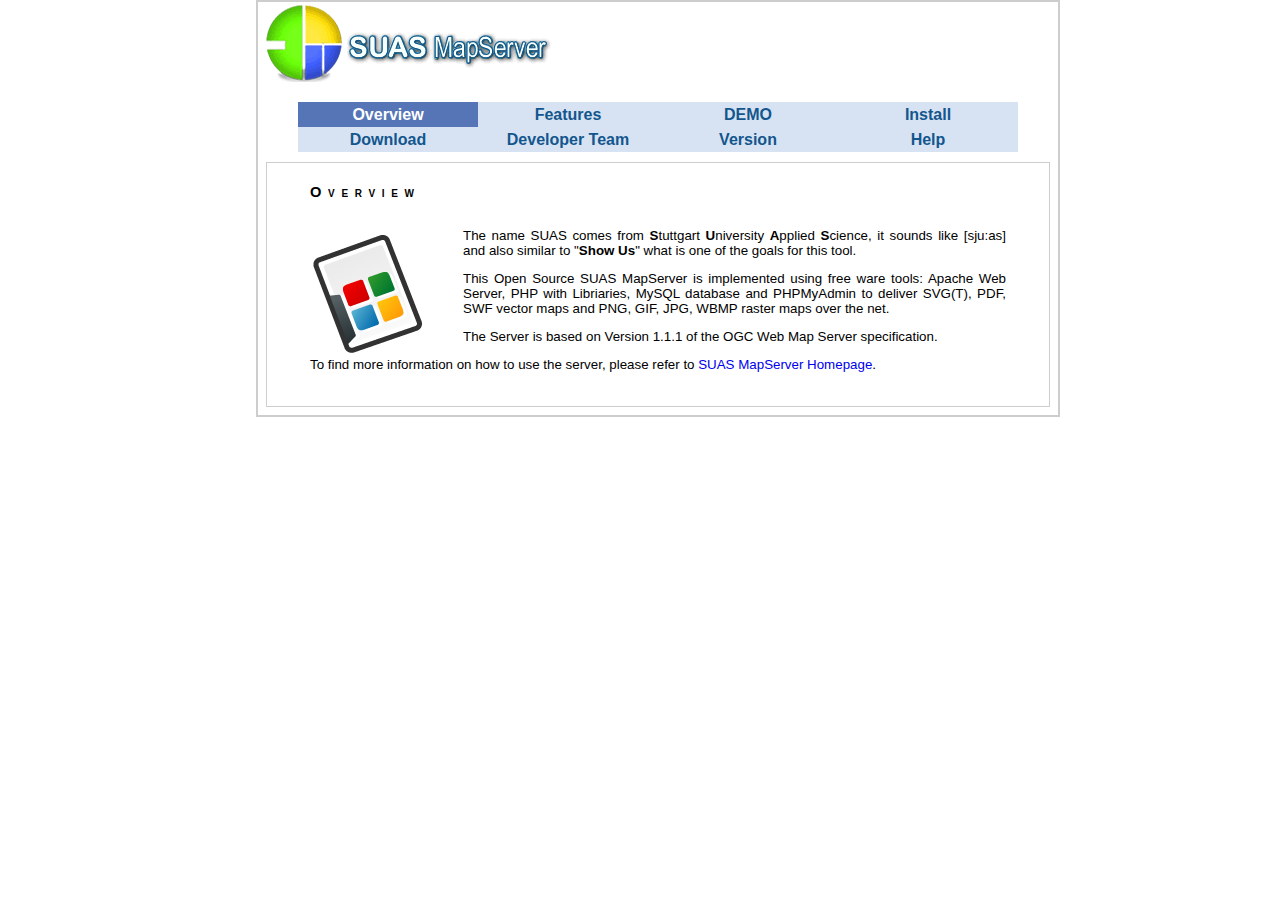
<file: index.html>
<!DOCTYPE html PUBLIC "-//W3C//DTD XHTML 1.0 Strict//EN" "http://www.w3.org/TR/xhtml1/DTD/xhtml1-strict.dtd">
<HTML>
<HEAD><TITLE>SUAS MapServer</TITLE>
<meta http-equiv="content-type" content="text/html; charset=utf-8" />
<meta name="Keywords" content="GIS, Spatial, Spatial IT, Geographic Information System, Geoinformationssysteme, Geo-Informationssysteme, SQL, MapInfo, WMS, WFS, SVG, OGC, Web Service" />
<meta http-equiv="Keywords" content="GIS, Spatial, Spatial IT, Geographic Information System, Geoinformationssysteme, Geo-Informationssysteme, SQL, MapInfo, WMS, WFS, SVG, OGC, Web Service" />
<meta name="description" content="Open Source Web Map Server for Geodata"/>
<link rel="Bookmark" href="favicon.ico">
<link rel="icon" href="favicon.ico" type="image/x-icon" />
<link rel="shortcut icon" href="favicon.ico" type="image/x-icon" />

<style type="text/css">
.oneItem
{
  PADDING-RIGHT: 10px;
	BORDER: #cdcdcd 1px solid;
	PADDING-LEFT: 10px;
	PADDING-BOTTOM: 20px;
	BORDER-LEFT: #cdcdcd 1px solid;
	PADDING-TOP: 10px
}

body {
	margin: 0;
	padding: 0;
	margin-left: 20%;
    margin-right: 20%;
	font-family: arial;
	text-decoration: none;
}
a {
	text-decoration: none;
}
#outermost
{
  border: #cdcdcd 2px dashed;
	background-color: white;
  padding-bottom: 50px;
}
.sectiontitle
{
  margin-top: 10px;
	/*border-top: #cdcdcd 11px dashed;*/
	FONT-WEIGHT: bold;
	FONT-SIZE: 11pt;
	PADDING-BOTTOM: 8px; PADDING-TOP: 1px; LETTER-SPACING: 5pt;
	font-variant: small-caps;
}
.sectioncontent
{
  padding-left: 33px;
  padding-right: 33px;
	FONT-SIZE: 10pt; TEXT-ALIGN: justify
}
.maintitle
{
  font-size: 43px;color: rgb(51,102,204);
	padding-right: 30px;
	letter-spacing: 3px;
  padding-bottom: 10px;
}
}
.maintitlediv
{
  font-size: 11px;color: rgb(51,102,204);
  margin-top: 20px;
  margin-bottom: 20px;
	padding-left: 33px;
  padding-top: 10px;
	padding-right: 30px;
}
div.maintitlediv a
{
  font-size: 13px;color: rgb(5,102,204);
}
div.maintitlediv a:hover {background-color:#eee;}

.tableContent
{
   PADDING-RIGHT: 8px;
   PADDING-LEFT: 8px;
   PADDING-BOTTOM: 8px;
   PADDING-TOP: 0px
}
.imageIndex
{
	border=0 ;
	padding-right:25px;
	padding-rbottom:25px;
}

.contentFrame
{
	PADDING-RIGHT: 46px; PADDING-LEFT: 33px; PADDING-TOP: 0px;
}
#container {
	position: relative;
	width: 800px;
	margin: 0 auto;
	text-align: left;
	border: 2px solid #cdcdcd;
	background-color: white;
}

#container ul#menu {
	position: relative;
	width: 100%;
	font-weight: bold;
}
#container ul#menu li {
	float: left;
	display: inline;
}
#container ul#menu li a {
	text-align: center;
	display: block;
	width: 180px;
	height: 25px;
	line-height: 25px;
	text-decoration: none;
}
#container ul#menu li a:hover {
	color: #fff;
	background-color: #5575B7;
}
#container h1,
#container h2 {
	margin: 0.5em 0 0.5em 0;
	font-size: 1.4em;
}
#container .content {

	background-color: white;
}
#container hr {
	clear: both;
	visibility: hidden;
}
#container a.current {
	background-color: #5575B7;
	color: #fff;
}
#container a.ghost  {
	background-color: #D7E3F3;
	color: #13568D;
}
#container .on {
	display: block;
}
#container .off {
	display: none;
}
</style>
<script type="text/javascript">
<!--
function multiClass(eltId) {
	arrLinkId = new Array('_0','_1','_2','_3','_4','_5','_6','_7');
	intNbLinkElt = new Number(arrLinkId.length);
	arrClassLink = new Array('current','ghost');
	strContent = new String()
	for (i=0; i<intNbLinkElt; i++) {
		strContent = "menu"+arrLinkId[i];
		if ( arrLinkId[i] == eltId ) {
			document.getElementById(arrLinkId[i]).className = arrClassLink[0];
			document.getElementById(strContent).className = 'on content';
		} else {
			document.getElementById(arrLinkId[i]).className = arrClassLink[1];
			document.getElementById(strContent).className = 'off content';
		}
	}
}
-->
</script>
</HEAD>
<BODY>

<div id="container">

      <a href="http://suas.easywms.com"><img src="img/suaslogo.gif" alt="SUAS MapServer" border="0"></a><br />

	  	<ul id="menu">
		<li class="menu0">
			<a href="#" id="_0" class="current" onclick="multiClass(this.id)" alt="menu1">Overview</a>
		</li>
		<li class="menu1">
			<a href="#" id="_1" class="ghost" onclick="multiClass(this.id)" alt="menu1">Features</a>
		</li>
		<li class="menu2">
			<a href="#" id="_2" class="ghost" onclick="multiClass(this.id)" alt="menu2">DEMO</a>
		</li>
		<li class="menu3">
			<a href="#" id="_3" class="ghost" onclick="multiClass(this.id)" alt="menu3">Install</a>
		</li>
		<li class="menu4">
			<a href="#" id="_4" class="ghost" onclick="multiClass(this.id)" alt="menu4">Download</a>
		</li>
		<li class="menu5">
			<a href="#" id="_5" class="ghost" onclick="multiClass(this.id)" alt="menu5">Developer Team</a>
		</li>
		<li class="menu6">
			<a href="#" id="_6" class="ghost" onclick="multiClass(this.id)" alt="menu6">Version</a>
		</li>
		<li class="menu7">
			<a href="#" id="_7" class="ghost" onclick="multiClass(this.id)" alt="menu7">Help</a>
		</li>
	    </ul>
	    <hr>

	<!-- content                         -->
	<div id="menu_0" class="on content">

    <table summary="" class="tableContent"  cellSpacing=0 cellPadding=0 width="100%">
      <TBODY>
        <tr>
          <td class="oneItem" vAlign=top align=left> <DIV class="sectioncontent">
              <H4 class="sectiontitle">Overview</H4>
              <img alt="" hspace="0" src="img/index_overview.png" align="left" class="imageIndex">
              <p>The name SUAS comes from <b>S</b>tuttgart <b>U</b>niversity <b>A</b>pplied
                <b>S</b>cience, it sounds like [sju:as] and also similar to "<b>Show
                Us</b>" what is one of the goals for this tool.</p>
              <p>This Open Source SUAS MapServer is implemented using free ware
                tools: Apache Web Server, PHP with Libriaries, MySQL database
                and PHPMyAdmin to deliver SVG(T), PDF, SWF vector maps and PNG,
                GIF, JPG, WBMP raster maps over the net.</p>
              <p>The Server is based on Version 1.1.1 of the OGC Web Map Server
                specification.</p>
              <p>To find more information on how to use the server, please refer
                to <a href="http://www.easywms.com" target="_blank">SUAS MapServer
                Homepage</a>.</p>
            </DIV>
			</td>
        </tr>
      <TBODY>
    </table>
	</div>
	<!-- content                         -->
	<div id="menu_1" class="off content">

    <table summary="" class="tableContent"  cellSpacing=0 cellPadding=0 width="100%">
      <TBODY>
        <tr>
          <td class="oneItem" vAlign=top align=left>
		  <DIV class="sectioncontent">
		   <H4 class="sectiontitle">Features</H4>
		  <img alt="" hspace="0" src="img/index_feature.png" align="left" class="imageIndex">
            <p>This server implements the following services:<br>
            </p>
			<ul>
			  <li><b>WMS:</b></li>
              <p>
			  GetCapabilities<br>
              GetMap<br>
              GetFeatureInfo<br>
              DescribeLayer<br>
              GetLegendGraphic<br>
			  GetStyle<br>
			  </p>
            </ul>
			<ul>
			  <li><b>WMS Extension:</b></li>
              <p>
			  SUAS Map Client<br>
              Map Viewers<br>
              2.5D Navigation<br>
              3D Navigation<br>
              GetThematicMap<br>
			  </p>
            </ul>
            <ul>
			<li><b>WFS:</b></li>
              <p>GetCapabilities<br>
              DescribeFeatureType<br>
              GetFeature<br>
			  GetGmlObject<br>
			  Transaction<br>
			  </p>
            </ul>
			</DIV>
			</td>
        </tr>
      <TBODY>
    </table>
	</div>
    <!-- content                         -->
	<div id="menu_2" class="off content">

    <table summary="" class="tableContent"  cellSpacing=0 cellPadding=0 width="100%">
      <TBODY>
        <tr>
          <td class="oneItem" vAlign=top align=left>
		              <DIV class="sectioncontent">
		  <H4 class="sectiontitle">Demo</H4>
		  <img alt="" hspace="0" src="img/index_demo.png" align="left" class="imageIndex">
                <a href="Demo/index.php" target="_blank"><font color="red">Locally installed demo </font>(Install SUAS
                  MapServer firstly)</a><br><br>
                <a href="http://suasdemo.easywms.com/Demo/" target="_blank">
					SUAS Online Demo
					</a> <br><br>
                <a href="http://gis-news.de/wms/suas3_11_0401_beta1/WMS/getmapcap.php?VERSION=1.1.1&BBOX=-180%2C-90%2C180%2C90&LAYERS=LC_SR_W_10800&STYLES=default&REQUEST=GetMap&layer1=LC_SR_W_10800&style=default&SRS=EPSG%3A4326&minx=-180&miny=-90&maxx=180&maxy=90&WIDTH=800&HEIGHT=600&FORMAT=image%2Fsvg%2Bxml&EXCEPTIONS=application%2Fvnd.ogc.se_xml&transparent=True&button=GetMap" target="_blank">
				Gis-news.de: Natural Earth Demo (>60 MB)</a><br>
            </DIV>
			</td>
        </tr>
      <TBODY>
    </table>
	</div>
    <!-- content                         -->
	<div id="menu_3" class="off content">

    <table summary="" class="tableContent"  cellSpacing=0 cellPadding=0 width="100%">
      <TBODY>
        <tr>
          <td class="oneItem" vAlign=top align=left>
		              <DIV class="sectioncontent">
					  <H4 class="sectiontitle">Install</H4>
					   <img alt="" hspace="0" src="img/index_install.png" align="left" class="imageIndex">
                <p><a href="install/" target="_blank">Install SUAS MapServer</a></p>
            </DIV></td>
        </tr>
      <TBODY>
    </table>
	</div>
	<!-- content                         -->
	<div id="menu_4" class="off content">

    <table summary="" class="tableContent"  cellSpacing=0 cellPadding=0 width="100%">
      <TBODY>
        <tr>
          <td class="oneItem" vAlign=top align=left> <DIV class="sectioncontent">
              <H4 class="sectiontitle">Download</H4>
			   <img alt="" hspace="0" src="img/index_download.png" align="left" class="imageIndex">
			   <p>Download the last version from <a href="http://sourceforge.net/projects/suasmapserver" target="_blank">SourceForge</a></p>
                <p>Download the beta version from <a href="http://www.easywms.com" target="_blank">EasyWMS</a></p>
            </DIV></td>
        </tr>
      <TBODY>
    </table>
	</div>
	<!-- content                         -->
	<div id="menu_5" class="off content">

    <table summary="" class="tableContent"  cellSpacing=0 cellPadding=0 width="100%">
      <TBODY>
        <tr>
          <td class="oneItem" vAlign=top align=left>
		              <DIV class="sectioncontent">
		   <H4 class="sectiontitle">Developer Team</H4>
			  <img alt="" hspace="0" src="img/index_team.png" align="left" class="imageIndex">
               <a href="http://www.easywms.com/" target="_blank">H. LI</a>
                  and <a href="http://www.gis-management.de/" target="_blank">Dr.
                  Franz J. Behr</a> for Version 3.10
				  <br>
                <a href="http://www.easywms.com/" target="_blank">H. LI</a>
                  for Version 2.0&3.0
				  <br>
                H. CHEN for Version 2.0
				<br>
                Filmon Mehari and <a href="http://www.gis-management.de/" target="_blank">Dr.
                  Franz J. Behr</a> for Version 1.0
				  <br>
            </DIV></td>
        </tr>
      <TBODY>
    </table>
	</div>
	<!-- content                         -->
	<div id="menu_6" class="off content">

    <table summary="" class="tableContent"  cellSpacing=0 cellPadding=0 width="100%">
      <TBODY>
        <tr>
          <td class="oneItem" vAlign=top align=left>
		              <DIV class="sectioncontent">
					  <H4 class="sectiontitle">Version History</H4>
			  <img alt="" hspace="0" src="img/index_history.png" align="left" class="imageIndex">
 <ul>
			  <li><b>V3.21.1213 beta1</b></li>
                <p>
				Date:2007.12.13<br>
				Feature:<br>
                  1. Arcinfo E00 data importing<br>
    Fixed main bugs:<br>
     Tons of bugs<br>
                </p>
							  <li><b>V3.20.0625 beta2 </b></li>
                <p>
				Date:2007.06.25<br>
				Feature:<br>
                  1.  SVG Map Viewer<br>
                  2. SUAS MapServer Client<br>
				  Fixed main bugs:<br>
1, KML output index problem for points geometry<br>
2, X3D, KML lineString geometry model building error<br>
3, MySQL id column value can not be null<br>
4, Attribute XML can not has single quote<br>
                </p>
											  <li><b>V3.20.0609 beta1</b></li>
                <p>
				Date:2007.06.09<br>
				Feature:<br>
                  1. 1,totally new interface, better user capabilities, easily to operate and understand.
Process Bar, SRS layer notice, and new menu <br>
                  2. X3D and KML support, you can build you 3D city map on google Earth<br>
				  3. Data delete, new version check up<br>
				  Fixed main bugs:<br>
Many, cant be listed here. <br>
                </p>
							  <li><b>V3.12.0513 beta1</b></li>
                <p>Date:2007.05.13<br>
				Feature:<br>
                  1. 3D Navigation:<br>
                  Fixed bugs:<br>
1, imageantialias waring when the GD version has no such function<br>
2, in Setting step can not select table after deleting the old tables.<br>
3, Openlayers plugin path does not work<br>
4, The demo page can not display the 2.5D or 3D navigation interface<br>
5, GetStyle quest rendering error<br>
6, css error for input text<br>
                </p>
							  <li><b>V3.11.0429 beta4</b></li>
                <p>
				Date:2007.04.29<br>
				Feature:<br>
                  1, 2.5D Navigation<br>
2, Mapviewer interface DIY<br>
3, international code supporting and render text along the roads. Set define(outputTextCountry,"xx") in global.php<br>
4,Layer's scale Denominator in SLD<br>

Fixed Bugs:<br>
1. String texts were truncated by the boundary when using Openlayers viewer to browse the map. Please open global.php and set define("OverlapRatio", 0.2) to a suitable value<br>
2. s5.php in setting displays nothing when config the setting of SUAS<br>
                </p>
							  <li><b>V3.11.0415 beta3</b></li>
                <p>
				Date:2007.04.15<br>
				Feature:<br>
                  1. Log management<br>
2. Cache and style defination file management<br>

3. Empty Table function in setting<br>

4. SVGZ output function, without gzip module in PHP<br>

Fixed Bug:<br>
1, Attribute information in DBF and MIF can not has single quote.<br>
2, Error when import MIF with Text geometries<br>
3. many other little bugs<br>
                </p>
				<li><b>V3.11.0407 beta2</b></li>
                <p>
				Date:2007.04.07<br>
				Feature:<br>
                  1. Cache system, that will speed up the map server more than 30%.<br>
2. Add application/vnd.ogc.se_inimage format for GetMap's exception parameter, the error could be outputted as image, both in format of vector and raster image.
It is a better way to handle the exceptions than using XML format, if you use a client to browse the map.<br>

3. Add transparent parameter for GetMap request, now the map(only for PNG or GIF format) could easily cover the background map, for example GoogleMap.
<br>
4.You can choose whether Copyright will be showed with the outputted map. Open global.php and find the $showCopyright variant. Of course we hope you could set it to 1 to show our copyright. Thank you! But if you are really don't like it, set it to 0.
<br>
5. Using Openlayers Map client as the map viewer and integrate it in demo page.
<br>
Fixed Bugs:<br>
1. in setting steps, if new layers was added, the style defination for new layers use the other layer's style.<br>
2. in setting steps, could not read the old setting of priority, visible and queryable<br>
3. in setting steps, could not check the permission to create new database<br>
4.PDF and SWF file extension check for getmap, if there is no extension, throw exception.<br>
5.Improve the exception handling system<br>
6. When the SLD style XML file does not exist, the create metadata could not be continued<br>
7. Fix the error output in SHP2DB function<br>
8.Fix the style error in SVG file when no SLD style XML could be found.<br>
9. replaced AscII values in URL query string with standard charactors.<br>
10. Fix the bugs when inputting MIF data, if there are spaces before the coordiante in MIF file.<br>
11. Fix mif file upload file size bug.<br>
12. back slash in some files and wrong path in javascript files.<br>
                </p>
				<li><b>V3.11.0401 beta1</b></li>
                <p>
				Date:2007.04.01<br>
				Feature:<br>
                  1. MapInfo MIF DataInput<br>

Fix Bugs:<br>
1, the outputted map is displayed conversely when input SHP files as data.<br>
2,Parameters for requests is case sentitive<br>
3,If BBox parameter are logical wrong, for example, BBOX=0,0,-1,-1, the process goes on<br>
4, If the geometry type is Image, the GUI has problem when create Layer Style<br>
5, SWF and PDF render for MultiLinestring.<br>
                </p>
			    <li><b>V3.10.0218 beta2</b></li>
                <p>
				Date:2007.02.18<br>
				Feature:<br>
                  1, WMS:<br>
DescribeLayer<br>
GetLegendGraphic<br>
GetStyles<br><br>

2, WFS:<br>
GetCapabilities<br>
DescribeFeatureType<br>
GetFeature<br><br>

3, User can Input Shapefiles and DBF files as data source.<br>

4, Style Layer Defination, User defined layer style, you could edit the style for each layer, colour, stroke, opercity, size, font and so on.<br>

5, Improved the installation and configuration user capabilities.<br>

6, New structure of this toolkit, it is easily to add new plugin and new featrue.<br>

7, fixed hundreds of bugs, but maybe create thousands of new bugs<br>
                </p>
                <li><b>V3.10</b></li>
                <p>
				Date:2007.01<br>
				Feature:<br>
                  1. Change name from PHPMyWMS to SUAS MapServer<br>
                  2. Rebuild the whole software structure, and add many new feature,
                  WFS service,GeoPDF, MySQL spatial analysis.......<br>
                </p>
                <li><b>V3.0</b></li>
                <p>
				Date:2006.08<br>
				Feature:<br>
                  1. GetCapabilities<br>
                  2. GetMap<br>
                  3. GetFeatureInfo<br>
                  4. SVG,SVGT,PNG,PDF,GIF,JPEG,WBMP map producing with MySQL database,
                  without data standard limit<br>
                  5. For PNG, SWF, PDF, GIF, JPEG and WBMP format, support Text,
                  Circle, Ellipse, Rectangle, Line, Multi-line, Polygon, Polyline,
                  Closepath types of Geometry<br>
                  6. Database operation user interface, configuration with Database,
                  Table, Field (Creating&Selecting)<br>
                  7. Input single SVG file as data source into database<br>
                  8. Input single CSV file as data source into database<br>
                  9. Basic user interface for map viewing</p>
                <li><b>V2.0</b></li>
                <p>
				Date:2006.02<br>
				Feature:<br>
                  1. GetCapabilities<br>
                  2. GetMap<br>
                  3. GetFeatureInfo<br>
                  4. SVG,SVGT,PNG,PDF map producing with MySQL database<br>
                  5. For PNG,PDF format, support Circle, Line, Multi-line types
                  of Geometry<br>
                  6. Limited to special standard data</p>
                <li><b>V1.0</b></li>
                <p>
				Date:2005<br>
				Feature:<br>
                  1. GetCapabilities<br>
                  2. GetMap<br>
                  3. SVG map producing with MySQL database</p>
              </ul>
             </DIV>
            </td>
        </tr>
      <TBODY>
    </table>
	</div>
	<!-- content                         -->
	<div id="menu_7" class="off content">

    <table summary="" class="tableContent"  cellSpacing=0 cellPadding=0 width="100%">
      <TBODY>
        <tr>
          <td class="oneItem" vAlign=top align=left>
            <DIV class="sectioncontent">
			 <H4 class="sectiontitle">Help</H4>
			<img alt="" hspace="0" src="img/index_help.png" align="left" class="imageIndex">
			Online Tutorial and Help document:  <a href="http://www.easywms.com/easywms/?q=en/suas" target="_blank">SUAS MapServer</a><br>
			Forum:  <a href="http://www.easywms.com/easywms/?q=en/forum/8" target="_blank">SUAS MapServer Forum</a>
			</DIV></td>
        </tr>
      <TBODY>
    </table>
	</div>
	<!-- content                         -->

</div>

</BODY>
</html>
</file>
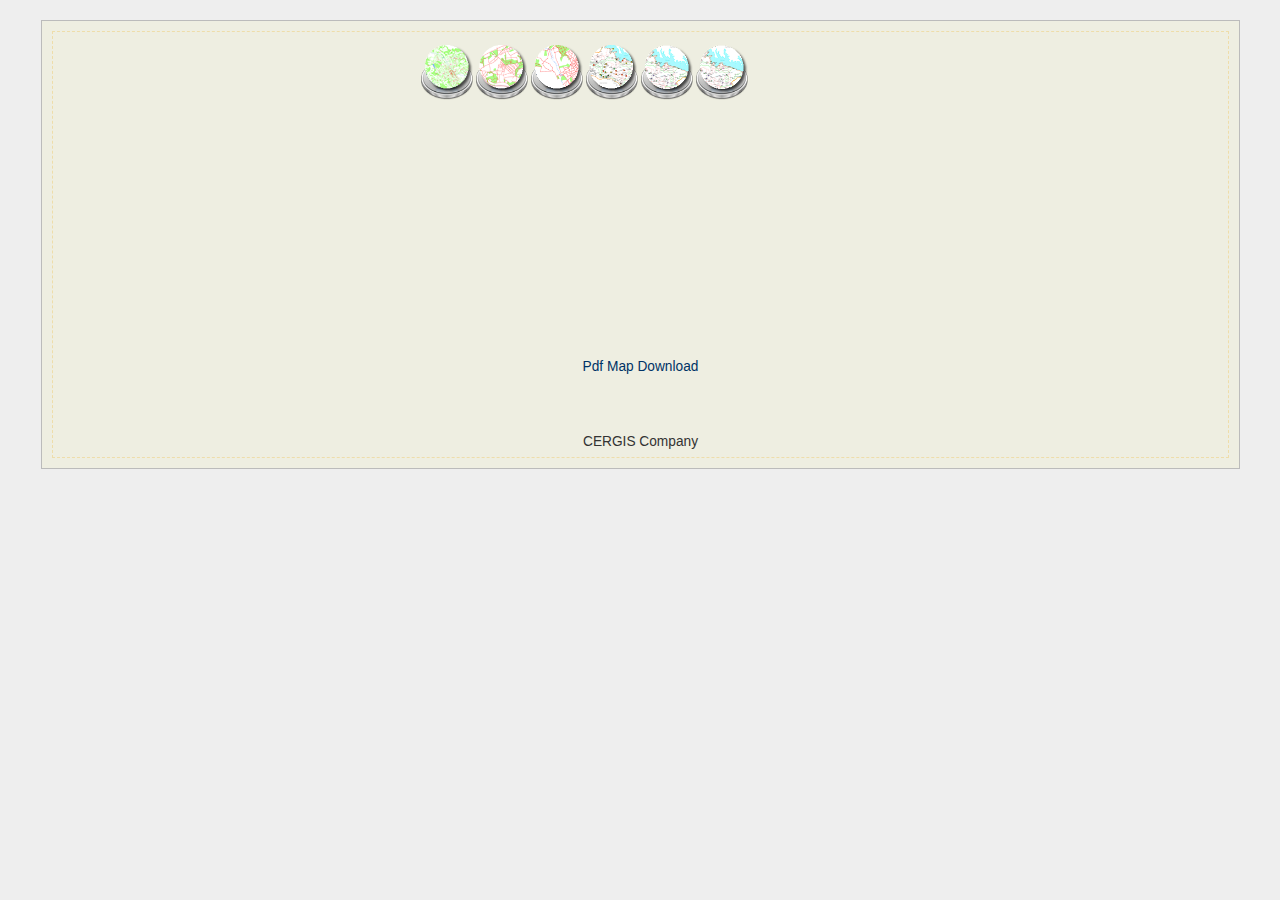
<file: gui/index.html>
<!DOCTYPE html PUBLIC "-//W3C//DTD XHTML 1.0 Transitional//EN" "http://www.w3.org/TR/xhtml1/DTD/xhtml1-transitional.dtd">
<html xmlns="http://www.w3.org/1999/xhtml">
<head>
<title>Demo Page</title>
<link rel="stylesheet" type="text/css" href="style.css" />
<link rel="stylesheet" type="text/css" href="../cssjs/setup.css" />
<script src="../cssjs/common.js" type='text/javascript'></script>
<script src="fisheye.js" type='text/javascript'></script>
<script src="prototype.js" type='text/javascript'></script>
<script src="src/scriptaculous.js" type='text/javascript'></script>
<script type='text/javascript'>

function show_desccription(id){
	for(i=1;i<=6;i++){
		$('desc'+i).style.display="none";
	}
	Effect.toggle('desc'+id,'slide');
	return false;
}

//Effect.toggle('codebox','appear');
function show_downloadCodeBox(id){
    var arrayPageSize = getPageSize();

    setBackgroudOverlay();
    var objOverlay = document.getElementById('overlay');
    // set height of Overlay to take up whole page and show
    objOverlay.style.width = (arrayPageSize[2] + 'px');
	objOverlay.style.height = (arrayPageSize[1] + 'px');
	objOverlay.style.display = 'block';

    if(!document.getElementById('errormessagefloat'))
        createNewHiddenElement('errormessagefloat');

    var errormessage = $("errormessagefloat");

    errormessage.innerHTML = '<form name="formdownload" action="download.php?id='+id+'" method="post"><table class="errortips" cellpadding="2" cellspacing="0" width="230"><tr><td class="errorheader"><img src="../img/close.png" height="14" width="14" align="right" onclick="closeMessage();" style="CURSOR: pointer">'
	+ 'Please input receipt number:  ' + '</td></tr><tr><td class="errorcontent" align="center"><b>' + ''  + '</b><br>'
	+ '<input type="text" size="30" class="smallInput"><br>'
	+ '<div class="begin"><a href="#" onclick="downloadMap('+id+')">OK</a>'
	+ '<a href="#" onclick="closeMessage();>Cancel</a></div>'
	+ '<br></td></tr></table></form>';

    errormessage.style.top = (arrayPageSize[1]/2-60)+'px';
    errormessage.style.left = (arrayPageSize[2]/2-120)+'px';
    errormessage.style.display = "block";
    errormessage.style.filter = 'progid:DXImageTransform.Microsoft.Alpha(Opacity=70) progid:DXImageTransform.Microsoft.dropshadow(OffX=5,OffY=5, Color=gray, Positive=true)';
    //set the errormessage on the top of backgroud overlay
	errormessage.style.zIndex = '1000';

}

function downloadMap(id){
	document.formdownload.action= "download.php?id="+id;
	document.formdownload.submit();
	closeMessage();
}

</script>
</head>
<body>
<div id="wrap">
	<table width="100%" class="tableBlock">
  <tr valign="center">
    <td width="30%">&nbsp;</td>
    <td >
	<ul id="fisheye_menu">
		<li><a href="#1" onclick="show_desccription('1')"><img src="images/icon1.png" alt="image description"  /><span>River Preview</span></a></li>
		<li><a href="#2" onclick="show_desccription('2')"><img src="images/icon2.png" alt="image description" /><span>Test City</span></a></li>
		<li><a href="#3" onclick="show_desccription('3')"><img src="images/icon3.png" alt="image description" /><span>City Demo 3</span></a></li>
		<li><a href="#4" onclick="show_desccription('4')"><img src="images/icon4.png" alt="image description" /><span>City Demo 4</span></a></li>
		<li><a href="#5" onclick="show_desccription('5')"><img src="images/icon5.png" alt="image description" /><span>City Demo 5</span></a></li>
		<li><a href="#6" onclick="show_desccription('6')"><img src="images/icon6.png" alt="image description" /><span>City Demo 6</span></a></li>
	</ul>
	</td>
  </tr>
  <tr>
    <td>&nbsp;</td>
    <td height="200">
		<div id="desc1" style="display:none;">
		<div style="background-color:#ffffcc;width:350px;height:190px;border:2px solid #ddeeff;padding:10px;">
		<b>Demo 1</b>
		<p>
	    please add some discription for this map.</p>
	    <div class="begin"><a href="#" onclick="show_downloadCodeBox('1')">download</a></div>
		</div>
		</div>
				<div id="desc2" style="display:none;">
		<div style="background-color:#ffffcc;width:350px;height:190px;border:2px solid #ddeeff;padding:10px;">
		<b>Demo 2</b>
		<p>
	    please add some discription for this map.</p>
	    <div class="begin"><a href="#" onclick="show_downloadCodeBox('2')">download</a></div>
		</div>
		</div>
				<div id="desc3" style="display:none;">
		<div style="background-color:#ffffcc;width:350px;height:190px;border:2px solid #ddeeff;padding:10px;">
		<b>Demo 3</b>
		<p>
	    please add some discription for this map.</p>
	    <div class="begin"><a href="#" onclick="show_downloadCodeBox('3')">download</a></div>
		</div>
		</div>
				<div id="desc4" style="display:none;">
		<div style="background-color:#ffffcc;width:350px;height:190px;border:2px solid #ddeeff;padding:10px;">
		<b>Demo 4</b>
		<p>
	    please add some discription for this map.</p>
	    <div class="begin"><a href="#" onclick="show_downloadCodeBox('4')">download</a></div>
		</div>
		</div>
				<div id="desc5" style="display:none;">
		<div style="background-color:#ffffcc;width:350px;height:190px;border:2px solid #ddeeff;padding:10px;">
		<b>Demo 5</b>
		<p>
	    please add some discription for this map.</p>
	    <div class="begin"><a href="#" onclick="show_downloadCodeBox('5')">download</a></div>
		</div>
		</div>
				<div id="desc6" style="display:none;">
		<div style="background-color:#ffffcc;width:350px;height:190px;border:2px solid #ddeeff;padding:10px;">
		<b>Demo 6</b>
		<p>
	    please add some discription for this map.</p>
	    <div class="begin"><a href="#" onclick="show_downloadCodeBox('6')">download</a></div>
		</div>
		</div>
	</td>
  </tr>
  <tr valign="center">
    <td colspan="2">
	<p style="margin-top: 10px; padding: 5px; color: #003366;align:center">Pdf Map Download</p>
	<p style="margin-top: 50px; padding: 5px; color: #333;align:center">CERGIS Company </p></td>
  </tr>
</table>


</div>
</body>
</html>
</file>
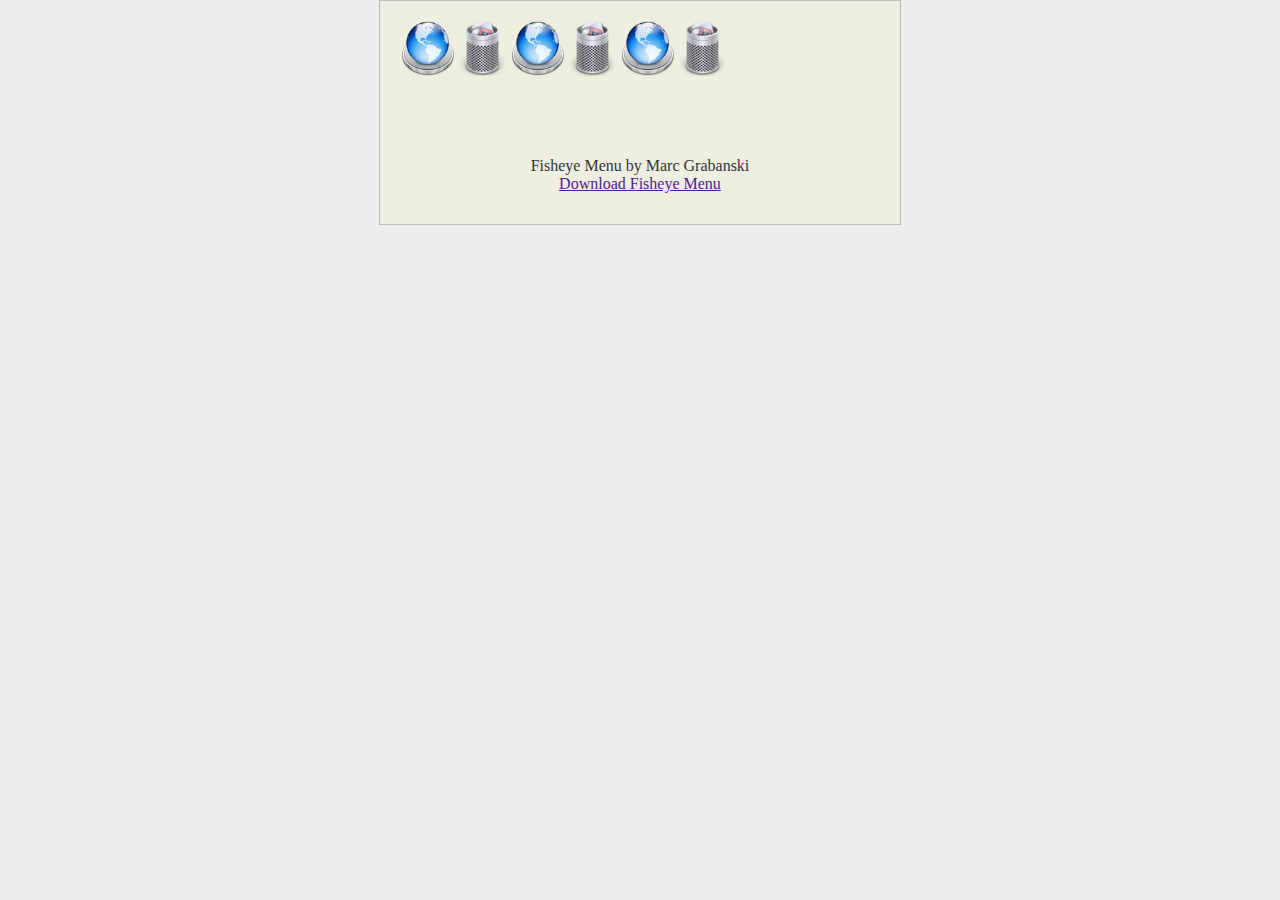
<file: gui/fisheye-menu/index.html>
<!DOCTYPE html PUBLIC "-//W3C//DTD XHTML 1.0 Transitional//EN" "http://www.w3.org/TR/xhtml1/DTD/xhtml1-transitional.dtd">
<html xmlns="http://www.w3.org/1999/xhtml">
<head>
<title>Fisheye Menu</title>
<link rel="stylesheet" type="text/css" href="style.css" />
<script src="fisheye.js" type='text/javascript'></script>
</head>
<body>
<div id="wrap">
	<ul id="fisheye_menu">
		<li><a href="#1"><img src="images/icon.gif" alt="image description" /><span>Icon 1</span></a></li>
		<li><a href="#2"><img src="images/icon2.gif" alt="image description" /><span>Icon 2</span></a></li>
		<li><a href="#3"><img src="images/icon.gif" alt="image description" /><span>Icon 3</span></a></li>
		<li><a href="#4"><img src="images/icon2.gif" alt="image description" /><span>Icon 4</span></a></li>
		<li><a href="#5"><img src="images/icon.gif" alt="image description" /><span>Icon 5</span></a></li>
		<li><a href="#6"><img src="images/icon2.gif" alt="image description" /><span>Icon 6</span></a></li>
	</ul>
	<p style="margin-top: 50px; padding: 5px; color: #333;">Fisheye Menu by Marc Grabanski<br /><a href="">Download Fisheye Menu</a></p>
</div>
</body>
</html>
</file>
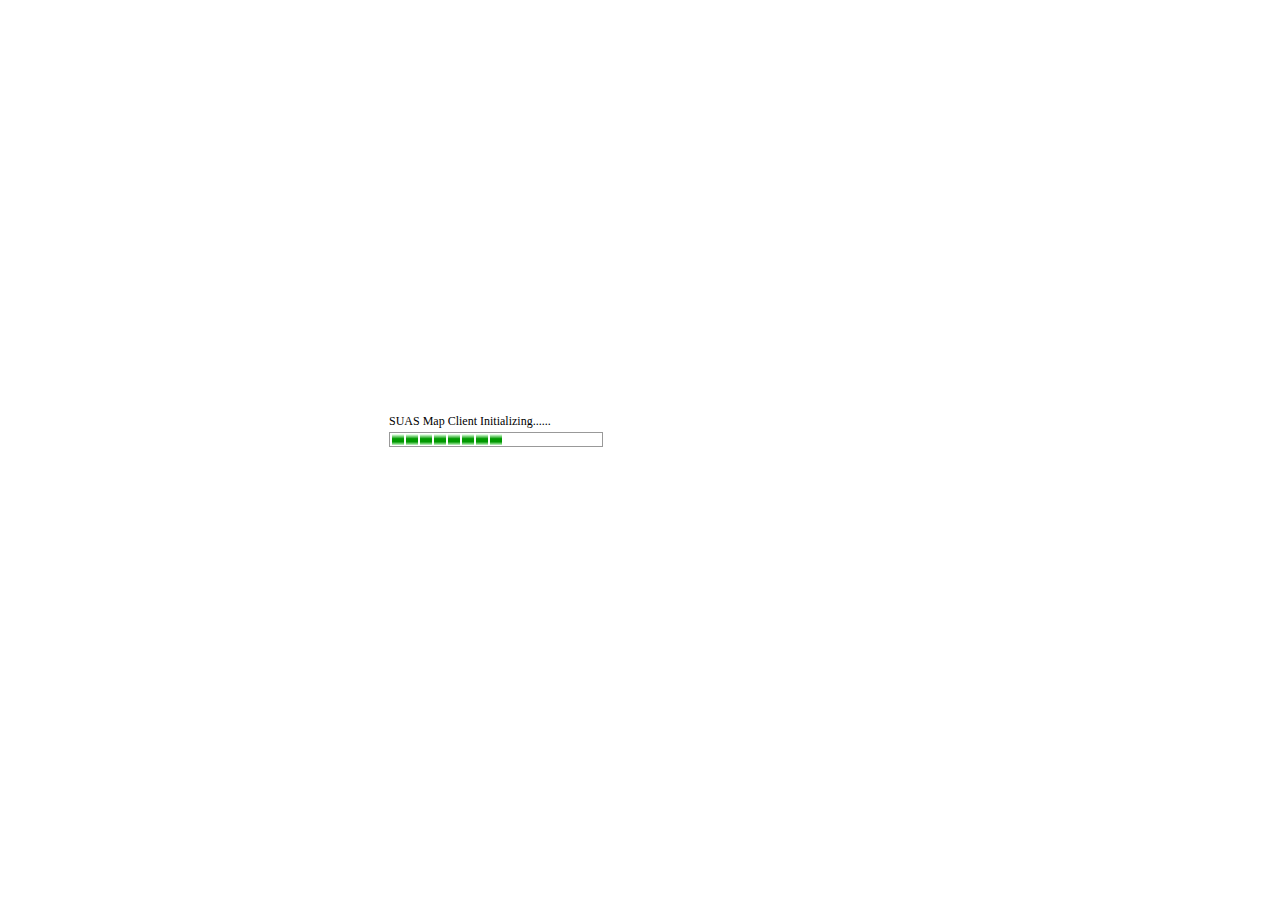
<file: Plugin/suasclient/initialize.html>
<html>
<head>
<script type="text/javascript">
document.write('<div id="loading" style="background:#FFFFFF;color:#000000;width:200px;padding:5px;position:absolute;left:30%;top:45%;line-height:22px;display:block">SUAS Map Client Initializing......<br><img src="images/processbar.gif" border="0"></div>');
</script>
</head>
<body style="margin:0px;padding:0px;font-size:12px">   
</body>
</html>
</file>
<file: gui/style.css>
/* CSS Document */
body {
	padding: 0;
	margin: 0;
	background: #eee;
}
#wrap {
	margin-top:20px;
	margin-left:3%;
	margin-right:3%;
	padding: 10px;
	border: 1px solid #bbb;
	text-align: center;
	background: #EEEEE1;
}
#fisheye_menu {
	list-style: none;
	padding: 0;
	margin: 10px;
	height: 81px;
}
#fisheye_menu li {
	position: relative;
	display: block;
	float: left;
}
#fisheye_menu span {
	position: absolute;
	top: 100%;
	left: 0;
	text-align: center;
	width: 79px;
	padding: 1px;
	margin: 0;
	border: solid 1px #bbb;
	color: #333;
	background: #eee;
}
#fisheye_menu a {
	text-decoration: none;
}
#fisheye_menu img {
	border: 0;
	vertical-align: top;
}
</file>
<file: cssjs/setup.css>
body {
	font-family : arial, Verdana, sans-serif;
	margin : 0;
	margin-top:2px;
	margin-left:3px;
	margin-right:2px;
}
body,tr,td {
	font-size : 95%;
}

table {
    border-color: #3366cc;
	border : 1px solid #5575B7;
}
table.tableContent {
	border : 1px dashed #99FF66;
    width: 100%;
    align: center;
}
table.tableNone {
	border : 0px;
    width: 100%;
    align: center;
}
table.tableBlock {
	border : 1px dashed #eeddaa;
    width: 100%;
    align: center;
}
table.tableInBlock {
	border : 1px dashed #FFD700;
    width: 100%;
    align: center;
    cellspacing: 1px;
    cellpadding: 4px;
}
table.tableError {
	border : 1px dashed #FF3300;
    width: 100%;
    align: center;
    cellspacing: 1px;
    cellpadding: 4px;
}
em {
    font-weight: bold;
    font-style: normal;
}
#logo {
    height:80px;
	font-size: 80%;
	padding-left: 60px;
	padding-bottom: 6px;
	text-decoration: none;
    background:url(../img/suaslogo.gif) no-repeat left;
    text-align:right;
    vertical-align:bottom;

}
.logoprefix {
	color : #a9a9a9;
	padding-right: 6px;
}
.logopostfix {
	color : #3366cc;
}
#main {
	width : 100%;
	border-bottom : 1px solid #DDD;
}
#left {
	width : 20%;
}
#right {
	width : 80%;
}
#top td {
	border-top : 1px solid #5575B7;
	padding : 2px;
	color : white;
	font : arial, verdana, sans-serif;
        font-size :  100%;
        font-weight: bold;
}
#top #right {
    border-top : 0px solid #5575B7;
	background : #dcdcdc;
	border-right : 0px solid #5575B7;
    color : white;
    align:left;
}
#top #left {
	text-align : center;
    background-image: url(../img/bgnavtop.gif);

}
#progress {
	border-right : 1px dashed #5575B7;
	padding : 3px;
	vertical-align:top;
}
#content {
	padding : 3px;
	vertical-align : top;
}

/* Progress Lists */
li.first, li.complete {
		margin : 0;
        padding : 2px 0px;
		color : black;
		font-size :  100%;
        text-decoration:none;
        list-style-type: none;
}
li.first span {
        margin:0px 0px 0px 0px;
        padding-left:10px;
        color : white;
		display : block;
		border-bottom : 1px solid #899EC8;
        background : #5575B7;
        text-decoration:none;
}
li.first span a{
        padding-left:10px;
        color : #ffffff;
        background : #5575B7;
        text-decoration:none;
}
li.first span a:hover{
        color : #ffffff;
        text-decoration:none;
        background:url(../img/arrow1.gif) no-repeat left;
        padding-left:10px;
}
ul.second li {
        margin:1px 1px 1px 0px;
	color : #868686;
	padding : 2px 4px;
	font-size :  95%;
	border-bottom : 0;
        text-decoration:none;
        list-style-type: none;
        background : #ccccff;
}
ul.second li a{
        /*padding-left:10px;*/
}
ul.second li a:hover{
        text-decoration:none;
        /*background:url(../img/arrow1.gif) no-repeat left;*/
        padding-left:10px;
	background-repeat: no-repeat;
        background-image: url(../img/arrow1.gif);
}
ul {
	margin : 0; padding : 0;
}
ul.second li.done {
	color : #E48C7C;
    background : #e7e7e7;
}
ul.second li.error {
	color : #DF1F1F;
    background : #FFFF99;
    padding-left:10px;
    background-repeat: no-repeat;
    background-image: url(../img/arrow3.gif);
}
ul.second li.active {
	color : #1F5FDF;
    background : #ccccff;
    padding-left:10px;
	background-repeat: no-repeat;
    background-image: url(../img/arrow2.gif);
}
ul.second li.unactive {
	color : #DF1F1F;
        background : #ccccff;
}
ul.second li.unactive a{
        padding-left:10px;
}
ul.second li.unactive a:hover{
        text-decoration:none;
        background:url(../img/arrow1.gif) no-repeat left;
        padding-left:10px;
}

#trActive tr:hover {
	/*background-color: #CCCCCC;*/
}

table tr.title {
	color : #416CA8;
	font : arial, verdana, sans-serif;
	font-size :  100%;
	border : 1px solid #EEE8AA;
    padding : 4px 0;
    padding-left : 4px;
    width: 100%;
    align: center;
    text-align: center;
    text-style: normal;
    font-weight:bold;
    background : url(../img/gradient-inner.png);
}

table tr.footer {
    color : #5F9EA0;
	border-bottom: 1px solid #ccc;
    padding : 4px 0px;
    width: 100%;
    align: left;
    text-align: right;
    text-style: normal;
}
/* odd table rows 1,3,5,7,... */
table tr.even th,
table tr.even {
    color : #5F9EA0;
	border-bottom: 1px solid #ccc;
    padding : 4px 0px;
    width: 100%;
    align: left;
    text-align: left;
    text-style: normal;
    background-color : #edf5fa;
}
/* even table rows 2,4,6,8,... */
table tr.odd th,
table tr.odd {
        color : #5F9EA0;
        padding : 4px 0;
        width: 100%;
        align: left;
        text-align: left;
        background-color : #fff;
}

/* current table rows */
table tr.current th,
table tr.current {
        color : #FF7F50;
		border : 0px dashed #eeddaa;
        padding : 4px 0px;
        width: 100%;
        align: left;
		text-align: left;
        background-color: #ddecf5;
}

/* marked table rows */
table tr.marked th,
table tr.marked{
        color : #FF7F50;
		border : 0px dashed #eeddaa;
        padding : 4px 0px;
        width: 100%;
        align: left;
		text-align: left;
        background-color : #ddd;
}

/* hovered table rows */
table tr.odd:hover,
table tr.even:hover,
table tr.current:hover,
table tr.odd:hover th,
table tr.even:hover th,
table tr.current:hover th,
table tr.hover th,
table tr.hover {
    background-color: #eee;
}

tr.odd tr.current, tr.even tr.marked {
  margin-top: 0;
  margin-bottom: 0;
  white-space: nowrap;
}

tr.even, tr.odd, tbody th {
  border: solid #d3e7f4;
  border-width: 1px 0;
}

tr.even td.active {
  background-color: #ddecf5;
}

tr.odd td.active {
  background-color: #e6f1f7;
}





/* used in right bar*/
#progressbar{
        background:url(../img/bg-bar-white.png);
        border: solid #f0f0f0;
        border-width: 0 1px 1px;
        align:left;
        width:100%;
}
#progressbar #process{
        height:18px;
        background: url(../img/bg-bar.gif);/*do not use bg-bar.png here*/
	/*background: #71a7cc ;*/ /*do not use bgcolor, it will overlap image in FF*/
	color: #5575B7;
	text-align:right;
}
#progressbar #wrong{
        height:18px;
        background : #EEE8AA;
        text-align:right;
}


/* Content */
h1, h2, h3, p { margin : 0; padding : 0; }
h1{
	padding : 8px;
	color : #1E4376;
	font : arial, verdana, sans-serif;
        font-size :  110%;
}
/*used in table.tableContent */
h2 {
	font-size :  100%;
        padding : 2px;
        font : arial, verdana, sans-serif;
	color : #336600;
        background : #CCFF99;/*dcdcdc*/
}
/*used in table.tableBlock */
h3 {
	padding : 1px;
        font : arial, verdana, sans-serif;
	font-size :  98%;
        color : #FF8C00;
	border-bottom : 1px solid #eeddaa;
        background : #eeddaa;
}
/*used in table.tableError */
h4 {
	font-size :  100%;
        padding : 2px;
        font : arial, verdana, sans-serif;
	color : #FF3300;
        background : #FFFF99;
}
p#intro {
	padding-left : 8px;
	color : #416CA8;
	font : arial, verdana, sans-serif;
	font-size :  100%;
}
a:link, a:visited {
	color : #1F5FDF;
	text-decoration : none;
}
a:hover {
	color : #1F5FDF;
	text-decoration : underline;
}
#logo a:hover {
	text-decoration : none;
}
#options {
	margin : 2px 4px;
	margin : 0px 8px;
}
#options p {
	color : #555;
	padding : 10px 0px;
}
#grey {
	opacity : 0.35;
	-moz-opacity : 0.35;
}
.begin {
	margin : 10px 0px;
}
.begin a:link, .begin a:visited {
	color : white;
	background : #5575B7;
	border : 1px solid #3A5C86;
	padding : 2px 4px;
	margin : 4px;
	font-size : 8pt;
	text-align : center;
	text-decoration: none;
    border-width: thin thin thin thin;
    border-color: #CCCCFF #CCCCCC #CCCCCC #CCCCFF;
    cursor:pointer;
}
.begin a:hover {
	text-decoration: none;
	background : #3A5C86;
	color : #D7E3F3;
    border-width: thin thin thin thin;
    border-color: #CCFF99 #999999 #999999 #CCFF99;
}
.end {
	margin : 10px 0px;
}
.end a:link, .end a:visited {
	color : #5575B7;
	background : white;
	border : 1px solid #3A5C86;
	padding : 2px 4px;
	margin : 4px;
	font-size : 8pt;
	text-align : center;
	text-decoration: none;
    border-width: thin thin thin thin;
    border-color: #CCCCFF #CCCCCC #CCCCCC #CCCCFF;
}
.end a:hover {
	text-decoration: none;
	background : white;
	color : #D7E3F3;
    border-width: thin medium medium thin;
    border-color: #CCFF99 #999999 #999999 #CCFF99;
}
font.error {
	color : red;
    font-weight:bold;
}
.error {
  	color: #f00;
}

/*For normal button*/
input.button {
	margin:2px 2px 2px 2px;
	padding:2px 2px 2px 18px;
	color:#050;
   	font-family:'trebuchet ms',helvetica,sans-serif;
   	font-size:85%;
  	font-weight:bold;
  	text-align : center;
  	background-color:#fed;
  	border:1px solid;
   	border-top-color:#696;
   	border-left-color:#696;
   	border-right-color:#363;
   	border-bottom-color:#363;
   	/*filter:progid:DXImageTransform.Microsoft.Gradient
      (GradientType=0,StartColorStr='#ffffffff',EndColorStr='#ffeeddaa');*/
    text-align : center;
    background-repeat: no-repeat;
	background-position: 2px center;
	height: 24 px;
	/*width: 100 px;*/
}
/*For normal button hover*/
input.button1 {
	margin:2px 2px 2px 2px;
	padding:2px 2px 2px 18px;
	color: #003900;
    font-family:'trebuchet ms',helvetica,sans-serif;
   	font-size:85%;
   	font-weight:bold;
    text-align : center;
   	background-color:#FFFF8C;
    border:1px solid;
    border-top-color:#c63;
    border-left-color:#c63;
    border-right-color:#930;
    border-bottom-color:#930;
    cursor:pointer;
    background-repeat: no-repeat;
	background-position: 2px center;
	height: 24 px;
	/*width: 100 px;*/
}
/*For file browser*/
input.button2{
  	margin:2px 0px 2px 0px;
    padding:2px 2px 2px 18px;
    background: #ffffff;
    border:1px double #3A5C86;
    -moz-border-left-colors:  #CCCCFF #3A5C86 #CCCCFF;
    -moz-border-right-colors: #CCCCFF #CCCCCC #CCCCFF;
    -moz-border-top-colors:   #CCCCFF #CCCCCC #CCCCFF;
    -moz-border-bottom-colors:#CCCCFF #CCCCCC #CCCCFF;
    width: 270px;
    background-repeat: no-repeat;
	background-position: 2px center;
}
/*For checkbox and radio input*/
input.button3{
  	margin:2px 0px 2px 0px;
    background-color: #F3F3F3;
  	border:1px solid;
   	border-top-color:#696;
   	border-left-color:#696;
   	border-right-color:#363;
   	border-bottom-color:#363;
    cursor:pointer;
}

optgroup.button4 {
	background-color: #7A9EE0;
}
option.button4 {
	background-color: #FFFFFF;
}
option.directory {
	color: #7A9EE0;
}
/*For select input*/
select.button4 {
	margin:2px 0px 2px 0px;
    color: #1E4376;
   	font-family: helvetica,sans-serif;
   	font-size:95%;
  	background-color: #FFFFFF;
	border: 0px dashed gray;
}
/*For text input*/
input.smallInput{
	margin:2px 0px 2px 0px;
    border:1 solid black;
    color : #1E4376;
    background: #ffffff;
    border-bottom-color:#3A5C86;
    border-top-color:#3A5C86;
    border-left-color:#3A5C86;
    border-right-color:#3A5C86;
    border-bottom-width:1px;
    border-top-width:1px;
    border-left-width:1px;
    border-right-width:1px;
    solid: #3A5C86;
    FONT-SIZE: 95%;
    FONT-STYLE: normal;
    FONT-VARIANT: normal;
    FONT-WEIGHT: normal;
    HEIGHT: 18px;
    LINE-HEIGHT: normal
}
/*For textarea log input*/
textarea.editbox1 {
	margin:2px 0px 2px 0px;
    COLOR: #1E4376;
    FONT-FAMILY: verdana;
    FONT-SIZE: 9pt;
    solid: #3A5C86;
	border: 1px dashed gray;
	width: 99%;
	height: 80px;
	background-color: #EFEFEF;
	clear: left;
	padding-left: 2px;
}
/*For textarea error input*/
textarea.editbox2 {
	margin:2px 0px 2px 0px;
    COLOR: #FF3300;
    FONT-FAMILY: verdana;
    FONT-SIZE: 9pt;
    solid: #3A5C86;
	border: 1px dashed gray;
	width: 99%;
	height: 100px;
	background-color: #EFEFEF;
	margin-top: 1em;
	clear: left;
	padding-left: 5px;
}
textarea.editbox3 {
	margin:2px 0px 2px 0px;
	BACKGROUND-COLOR: #dbdbdb;
    COLOR: #000000;
    CURSOR: text;
    FONT-FAMILY: verdana;
    FONT-SIZE: 9pt;
    PADDING-BOTTOM: 1px;
    PADDING-LEFT: 1px;
    PADDING-RIGHT: 1px;
    PADDING-TOP: 1px
}

input.login {
	background-image: url(../img/button_login.gif);
}
input.register {
	background-image: url(../img/button_register.gif);
}
input.continueInput {
	background-image: url(../img/button_forward.gif);
}
input.backInput {
	background-image: url(../img/button_back.gif);
}
input.newTableInput {
	background-image: url(../img/button_newtable.gif);
}
input.deleteInput {
	background-image: url(../img/button_delete.gif);
}
input.recycleInput {
	background-image: url(../img/button_recyclebin.gif);
}
input.resetInput {
	background-image: url(../img/button_reset.gif);
}
input.browseFileInput {
	background-image: url(../img/button_browseFile.gif);
}
input.importInput {
	background-image: url(../img/button_import.gif);
}
input.newDatabaseInput {
	background-image: url(../img/button_newdatabase.gif);
}
input.deleteDatabaseInput {
	background-image: url(../img/button_deletedatabase.gif);
}
input.agreeInput {
	background-image: url(../img/button_agree.gif);
}
input.notagreeInput {
	background-image: url(../img/button_notagree.gif);
}


/*==============================================================
*For dropdown Menu Local =====bigin=====
==============================================================*/
#nav {
	width:450px;
    line-height: 24px;
	list-style-type: none;
	text-align:left;
	border:1 solid black;
    /*Define all the ul menus's height and bgcolor*/
}

/*==================First Catagray===================*/
#nav a {
	width: 450px;
	display: block;
	padding-left:0px;
	/*Width must be set,Or the Li below will be transformed*/
}

#nav li {
	background:#8CAEDC; /*first Catagray Bgcolor #8CAEDC*/
	border-bottom:#FFF 1px solid; /*The white margin below*/
	float:left;
	/*float:left,should be set for Firefox,
	inherit Nav's width, limit the width, the li extend automatically
	*/
}

#nav li a:hover{
	background:#5575B7;	/*first Catagray onMouseOver Bgcolour #5575B7 */
}

#nav a:link  {
	color:#666; text-decoration:none;
}
#nav a:visited  {
	color:#666;text-decoration:none;
}
#nav a:hover  {
	color:#FFF;text-decoration:none;font-weight:bold;
}

/*==================Second Catagray===================*/
#nav li ul {
	list-style:none;
	text-align:left;
}
#nav li ul li{
	background: white; /*Second Catagray Bgcolor*/
}

#nav li ul a{
         padding-left:0px;
         width:160px;
	/* padding-left the text move left,new width=(width-padding-left)*/
}

/*============Second Catagray links' style============*/

#nav li ul a:link  {
	color:#666; text-decoration:none;
}
#nav li ul a:visited  {
	color:#666;text-decoration:none;
}
#nav li ul a:hover {
	color:#F3F3F3;
	text-decoration:none;
	font-weight:normal;
	background:#6A92C9;
	/* first Catagray onmouseover Bgcolor*/
}

/*============================*/
#nav li:hover ul {
	left: auto;
}
#nav li.sfhover ul {
	left: auto;
}
#content {
	clear: left;
}
#nav ul.collapsed {
	display: none;
}
#PARENT{
	width:450px;
	padding-left:10px;
}
/*==============================================================
*For dropdown Menu Local =====end=====
==============================================================*/

/*==============================================================
*For dropdown Menu Remote=====bigin=====
==============================================================*/
#navr {
	width:450px;
    line-height: 24px;
	list-style-type: none;
	text-align:left;
	border:1 solid black;
    /*Define all the ul menus's height and bgcolor*/
}

/*==================First Catagray===================*/
#navr a {
	width: 450px;
	display: block;
	padding-left:0px;
	/*Width must be set,Or the Li below will be transformed*/
}

#navr li {
	background:#B18BFD; /*first Catagray Bgcolor #8CAEDC*/
	border-bottom:#FFF 1px solid; /*The white margin below*/
	float:left;
	/*float:left,should be set for Firefox,
	inherit Nav's width, limit the width, the li extend automatically
	*/
}

#navr li a:hover{
	background:#6116F9;	/*first Catagray onMouseOver Bgcolour #5575B7 */
}

#navr a:link  {
	color:#666; text-decoration:none;
}
#navr a:visited  {
	color:#666;text-decoration:none;
}
#navr a:hover  {
	color:#FFF;text-decoration:none;font-weight:bold;
}

/*==================Second Catagray===================*/
#navr li ul {
	list-style:none;
	text-align:left;
}
#navr li ul li{
	background: white; /*Second Catagray Bgcolor*/
}

#navr li ul a{
         padding-left:0px;
         width:160px;
	/* padding-left the text move left,new width=(width-padding-left)*/
}

/*============Second Catagray links' style============*/

#navr li ul a:link  {
	color:#666; text-decoration:none;
}
#navr li ul a:visited  {
	color:#666;text-decoration:none;
}
#navr li ul a:hover {
	color:#F3F3F3;
	text-decoration:none;
	font-weight:normal;
	background:#6A92C9;
	/* first Catagray onmouseover Bgcolor*/
}

/*============================*/
#navr li:hover ul {
	left: auto;
}
#navr li.sfhover ul {
	left: auto;
}
#contentr {
	clear: left;
}
#navr ul.collapsed {
	display: none;
}
-->

#PARENTr{
	width:450px;
	padding-left:10px;
}
/*==============================================================
*For dropdown Remote =====end=====
==============================================================*/

/*============for the style defination step========*/
DIV.divFillColorStyle {
	WIDTH: 80px; BACKGROUND-COLOR: #808080
}
DIV.divStrokeColorStyle {
	WIDTH: 80px; HEIGHT: 1px
}
DIV.divPointColorStyle {
	OVERFLOW: hidden; WIDTH: 10px; HEIGHT: 10px; BACKGROUND-COLOR: #808080
}
DIV.divFontStyle {
	FONT-SIZE: 10px; COLOR: #808080; FONT-FAMILY: Arial
}
/*============for the style defination step========*/


/*==============================================================
*For loading gauge
==============================================================*/
#loader_container {
text-align:center;
position:absolute;
top:25%;
left: 45%;
width: 220px;
}
#loader {
font-family:Tahoma, Helvetica, sans;
font-size:11.5px;
color:#000000;
background-color:#FFFFFF;
padding:10px 2px 16px 2px;
margin:0 auto;
display:block;
width:220px;
border:1px solid #5a667b;
text-align:left;
z-index:2;
}
#loader_bg {
background-color:#e4e7eb;
position:relative;
top:8px;
left:8px;
height:7px;
width:113px;
font-size:1px
}
#inprogress {
height:5px;
font-size:1px;
width:1px;
position:relative;
top:1px;
left:0px;
background-color:#70940D;
}

.divoverlapiframe_upload {
frameborder: 0;
position: absolute;
visibility: none;
top:0px;
left:0px;
width:218px;
height:77px;
z-index:-1;
filter='progid:DXImageTransform.Microsoft.Alpha(style=0,opacity=0)';
}

/* ################################################################################## */
/*	  	for helptips or errortips	 */
.fstooltips {

border: 1px solid #0000A0;
width: 240;
z-index:20;
}

.tipheader {

background-color: #0000A0;
color: #F3B627;
FONT-WEIGHT: bold;
FONT-SIZE: 8pt;
FONT-FAMILY: arial;

}

.tipcontent {

background-color: #CACAFF;
color: #0000A0;
FONT-WEIGHT: normal;
FONT-SIZE: 8pt;
FONT-FAMILY: arial;

}

.errortips {
border: 1px solid red;
width: 240px;
}
.divoverlapiframe {
frameborder:0;
position:absolute;
visibility:inherit;
top:0px;
left:0px;
width:237px;
height:51px;
z-index:-1;
/*filter='progid:DXImageTransform.Microsoft.Alpha(style=0,opacity=0)';*/
}

.errorheader {
background-color: #FF6633;
color: white;
FONT-WEIGHT: bold;
FONT-SIZE: 8pt;
FONT-FAMILY: arial;
}

.errorcontent {
background-color: #FFFF99;
color: red;
FONT-WEIGHT: normal;
FONT-SIZE: 8pt;
FONT-FAMILY: arial;
}

.warningtips {
border: 1px solid red;
width: 240;
}

.warningheader {
background-color: #ff9e00;
color: red;
FONT-WEIGHT: bold;
FONT-SIZE: 8pt;
FONT-FAMILY: arial;
}

.warningcontent {
background-color: #ffff70;
color: black;
FONT-WEIGHT: normal;
FONT-SIZE: 8pt;
FONT-FAMILY: arial;
}
/*set the backgroud inactive*/
#overlay img{ border: none; }

#overlay{ background-image: url(../img/overlay.png); }
* html #overlay{
	background-color: #000;
	background-color: transparent;
	background-image: url(../img/blank.gif);
	filter: progid:DXImageTransform.Microsoft.AlphaImageLoader(src="../img/overlay.png", sizingMethod="scale");
	}
/* ################################################################################## */

/* ######################## For hide&appand table style ##################################### */
.contenttext {
BORDER-BOTTOM: #98aab1 1px solid;
BORDER-LEFT: #98aab1 1px solid;
BORDER-RIGHT: #98aab1 1px solid;
TEXT-ALIGN:justify;
FONT-FAMILY: Verdana;
FONT-SIZE: 11px;
FONT-WEIGHT: normal;
COLOR: #5B5B5B;
PADDING-TOP: 5px;
PADDING-BOTTOM: 0px;
PADDING-LEFT: 5px;
PADDING-RIGHT: 5px;
BACKGROUND-COLOR: #F5F5F5;
}


.contenttopl {
BORDER-TOP: #98aab1 1px solid;
BORDER-LEFT: #98aab1 1px solid;
FONT-FAMILY: Arial;
FONT-WEIGHT: bold;
FONT-SIZE: 12px;
TEXT-ALIGN:center;
BACKGROUND-COLOR: #F5F5F5;
COLOR: #006699;
/*TEXT-TRANSFORM: uppercase;*/
}


.contenttopr {
BORDER-LEFT: #98aab1 1px solid;
BORDER-BOTTOM: #98aab1 1px solid;
}
/* ################################################################################## */
/*-----------For tabbed menu begin----------------*/
#contents {
	padding: 1.0em;
	padding-top: 1.3em;
	padding-left: 0.2em;
	background: #FFFDF3;
	min-height: 300px;
	BORDER-TOP: #666 1px solid;
	BORDER-BOTTOM: #666 1px solid;
	BORDER-LEFT: #666 1px solid;
	BORDER-RIGHT: #666 1px solid;
}
#header {
	position: relative;
	width: 100%;
	height: 3em;
	width: 45em; /* a width is required for Opera, older Mozilla browsers, and Konqueror browsers */
}

#header ul#primary {
	margin: 0;
	padding: 0;
	position: absolute;
	bottom: -1px;
	width: 45em; /* a width is required for Opera, older Mozilla browsers, and Konqueror browsers */
}

#header ul#primary li  {
	display: inline;
	list-style: none;
}

#header ul#primary a,#header ul#primary span,#header ul#primary a.current {
	width: 10em;
	display: block;
	float: left;
	padding: 4px 0;
	margin: 1px 2px 0 0;
	text-align: center;
	font-family: tahoma, verdana, sans-serif;
	font-size: 85%;
	text-decoration: none;
	color: #333;
}

#header ul#primary span,#header ul#primary a.current,#header ul#primary a.current:hover {
	border: 1px solid #666;
	border-bottom: none;
	background : url(../img/gradient-inner.png);
	padding-bottom: 6px;
	margin-top: 0;
}

#header ul#primary a {
	background: #FFFAE1;
	border: 1px solid #AAA;
	border-bottom: none;
}

#header ul#primary a:hover {
	margin-top: 0;
	border-color: #666;
	background : url(../img/gradient-inner.png);
	padding-bottom: 5px;
}

#header ul#secondary {
	position: absolute;
	margin: 0;
	padding: 0;
	bottom: -1.4em;
	left: 1px;
	width: 100%; /* a width is required for Opera, older Mozilla browsers, and Konqueror browsers */
	font-size: 85%;
}

#header ul#secondary li a,#header ul#secondary li span {
	width: auto;
	display: block;
	float: left;
	padding: 0 10px;
	margin: 0;
	text-align: auto;
	border: none;
	border-right: 1px dotted #AAA;
	background: none;
}

#header ul#secondary li a {
	color: #06C;
	text-decoration: underline;
}

#header ul#secondary li a:hover {
	color: #333;
	background: transparent;
	padding: 0 10px;
	border: none;
	border-right: 1px dotted #AAA;
}

#header ul#secondary li a:active {
	color: #000;
	background: transparent;
}

#header ul#secondary li:last-child a { border: none; }
/*----------For tabbed menu end---------------*/


.form-required{color:#f00;}
.form-item{margin-top:0.4em;margin-bottom:0.4em;}
.block {
	border : 1px dashed #eeddaa;
    width: 100%;
    align: left;
}

.block-user{
	border : 2px solid #5575B7;
	width: 98%;
	align: left;
}

.block-login{
	border : 2px solid #5575B7;
	width: 98%;
	align: center;
}

.block-label{
    margin:0px 0px 0px 0px;
    align: center;
    text-align: center;
    color : white;
    font-weight: bold;
	display : block;
	border-bottom : 1px solid #899EC8;
    background : #5575B7;
    text-decoration:none;
}
.block-content{
    margin:0px 0px 0px 0px;
    padding: 2px 5px 2px 5px;
    align: center;
    text-align: left;
	display : block;
	border-bottom : 1px solid #899EC8;
    text-decoration:none;
}

div.messages {
	border: 1px solid #ddd;
  	padding: 0.4em;
  	margin-top: 0.5em;
  	margin-bottom: 0.5em;
}

div.error, tr.error {
  background: #fcc;
  border: 1px solid #d77;
  color: #200;
  display: none;
}

div.info, tr.info {
	border: 1px solid #ddd;
	background: #DFEDF7;
	display: none;
}

div.intro, tr.intro {
	border: 1px solid #ddd;
	background: #DFEDF7;
}

div.warning, tr.warning {
  background: #ffd;
}
div.ok, tr.ok {
  background: #dfd;
}

.description {
  line-height: 150%;
  margin-bottom: 0.75em;
  color: #898989;
}

span.form-required {
  color: #ffae00;
}
</file>
<file: gui/fisheye-menu/style.css>
/* CSS Document */
body {
	padding: 0;
	margin: 0;
	background: #eee;
}
#wrap {
	margin: 0 auto;
	width: 500px;
	padding: 10px;
	border: 1px solid #bbb;
	text-align: center;
	background: #EEEEE1;
}
#fisheye_menu {
	list-style: none;
	padding: 0;
	margin: 10px;
	height: 81px;
}
#fisheye_menu li {
	position: relative;
	display: block;
	float: left;
}
#fisheye_menu span {
	position: absolute;
	top: 100%;
	left: 0;
	text-align: center;
	width: 79px;
	padding: 1px;
	margin: 0;
	border: solid 1px #bbb;	
	color: #333;
	background: #eee;
}
#fisheye_menu a {
	text-decoration: none;
}
#fisheye_menu img {
	border: 0;
	vertical-align: top;
}
</file>
